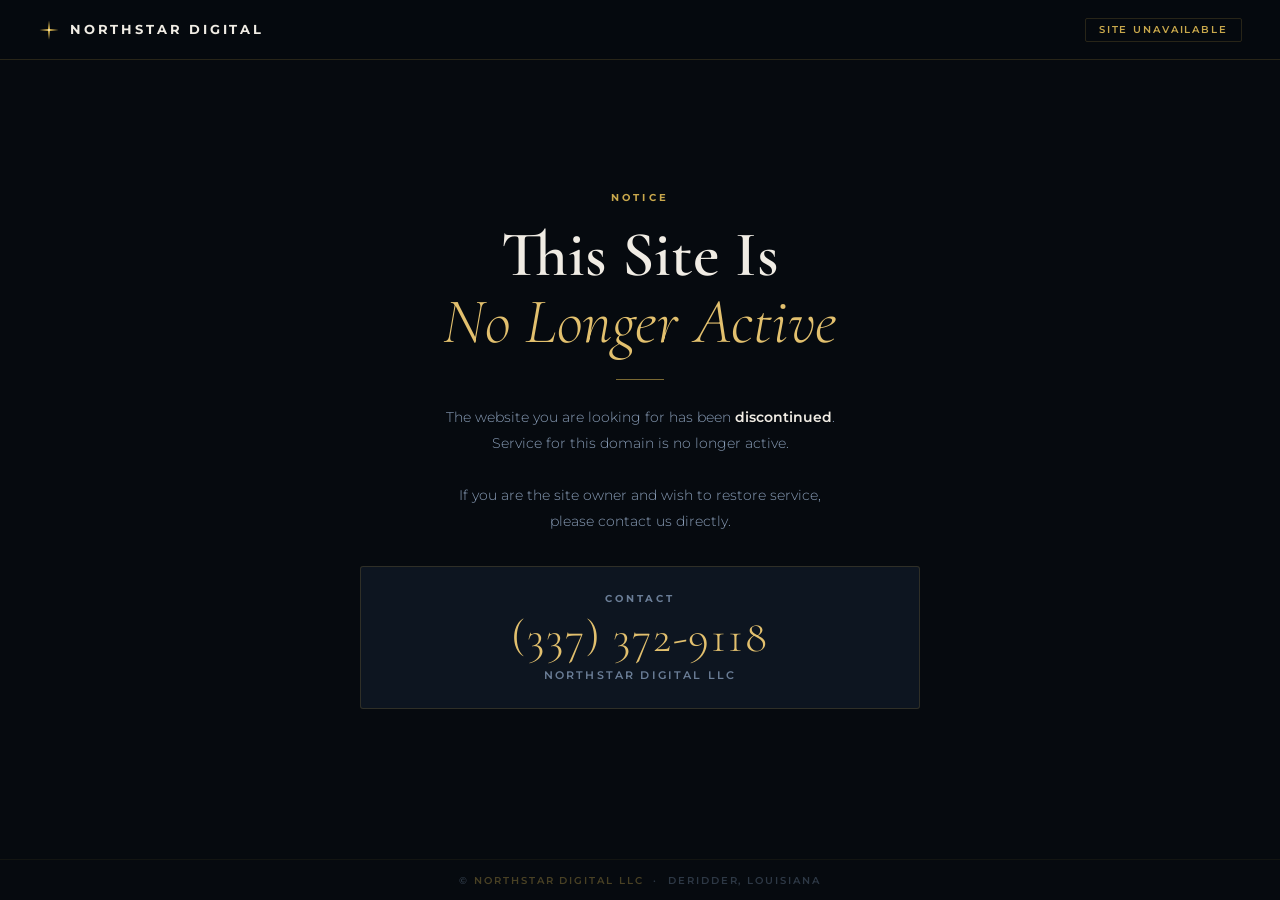
<file: index.html>
<!DOCTYPE html>
<html lang="en">
<head>
  <meta charset="UTF-8"/>
  <meta name="viewport" content="width=device-width, initial-scale=1.0"/>
  <title>Site Unavailable — NorthStar Digital LLC</title>
  <link href="https://fonts.googleapis.com/css2?family=Cormorant+Garamond:ital,wght@0,300;0,600;1,300;1,600&family=Montserrat:wght@300;400;600;700&display=swap" rel="stylesheet"/>
  <style>
    *, *::before, *::after { box-sizing: border-box; margin: 0; padding: 0; }

    :root {
      --bg: #060a0f;
      --surface: #0d1520;
      --gold: #c9a84c;
      --gold-light: #e2c06e;
      --white: #f0ece4;
      --muted: #6a7d96;
      --border: rgba(201,168,76,0.18);
    }

    body {
      background: var(--bg);
      color: var(--white);
      font-family: 'Montserrat', sans-serif;
      min-height: 100vh;
      display: flex;
      flex-direction: column;
      align-items: center;
      justify-content: center;
      padding: 2rem 1.5rem;
    }

    /* Top bar — matches NorthStar nav style */
    .topbar {
      position: fixed;
      top: 0; left: 0; right: 0;
      display: flex;
      align-items: center;
      justify-content: space-between;
      padding: 1.1rem 2.4rem;
      border-bottom: 1px solid var(--border);
      background: rgba(6,10,15,0.92);
      backdrop-filter: blur(10px);
      z-index: 10;
    }

    .topbar-logo {
      display: flex;
      align-items: center;
      gap: 0.6rem;
      text-decoration: none;
    }

    .topbar-logo svg { flex-shrink: 0; }

    .topbar-name {
      font-family: 'Montserrat', sans-serif;
      font-weight: 700;
      font-size: 0.8rem;
      letter-spacing: 0.22em;
      text-transform: uppercase;
      color: var(--white);
    }

    .topbar-badge {
      font-size: 0.65rem;
      font-weight: 600;
      letter-spacing: 0.18em;
      text-transform: uppercase;
      color: var(--gold);
      border: 1px solid var(--border);
      padding: 0.28rem 0.8rem;
      border-radius: 2px;
    }

    /* Main card */
    .card {
      width: 100%;
      max-width: 560px;
      text-align: center;
      animation: rise 0.9s cubic-bezier(0.22,1,0.36,1) both;
    }

    @keyframes rise {
      from { opacity: 0; transform: translateY(20px); }
      to   { opacity: 1; transform: translateY(0); }
    }

    .eyebrow {
      font-size: 0.62rem;
      font-weight: 700;
      letter-spacing: 0.32em;
      text-transform: uppercase;
      color: var(--gold);
      margin-bottom: 1.1rem;
    }

    h1 {
      font-family: 'Cormorant Garamond', serif;
      font-size: clamp(2.6rem, 8vw, 4rem);
      font-weight: 600;
      line-height: 1.05;
      margin-bottom: 0.2rem;
      color: var(--white);
    }

    h1 em {
      font-style: italic;
      font-weight: 300;
      color: var(--gold-light);
    }

    .rule {
      width: 48px;
      height: 1px;
      background: var(--gold);
      margin: 1.5rem auto;
      opacity: 0.6;
    }

    .body-text {
      font-size: 0.88rem;
      font-weight: 300;
      line-height: 1.85;
      color: #8a9eb8;
      margin-bottom: 2rem;
    }

    .body-text strong {
      color: var(--white);
      font-weight: 600;
    }

    /* CTA block */
    .cta-block {
      border: 1px solid var(--border);
      background: var(--surface);
      border-radius: 3px;
      padding: 1.6rem 2rem;
    }

    .cta-label {
      font-size: 0.6rem;
      font-weight: 700;
      letter-spacing: 0.3em;
      text-transform: uppercase;
      color: var(--muted);
      margin-bottom: 0.7rem;
    }

    .phone {
      display: block;
      font-family: 'Cormorant Garamond', serif;
      font-size: clamp(2rem, 6vw, 2.8rem);
      font-weight: 300;
      letter-spacing: 0.04em;
      color: var(--gold-light);
      text-decoration: none;
      line-height: 1;
      transition: color 0.2s;
      margin-bottom: 0.5rem;
    }
    .phone:hover { color: #fff; }

    .company-name {
      font-size: 0.68rem;
      font-weight: 600;
      letter-spacing: 0.2em;
      text-transform: uppercase;
      color: var(--muted);
    }

    /* Footer */
    footer {
      position: fixed;
      bottom: 0; left: 0; right: 0;
      text-align: center;
      padding: 0.9rem;
      font-size: 0.6rem;
      font-weight: 600;
      letter-spacing: 0.2em;
      text-transform: uppercase;
      color: rgba(106,125,150,0.4);
      border-top: 1px solid rgba(201,168,76,0.07);
    }
    footer span { color: rgba(201,168,76,0.35); }
  </style>
</head>
<body>

<!-- Top nav bar -->
<nav class="topbar">
  <a class="topbar-logo" href="https://northstardigitalweb.com" target="_blank">
    <svg width="22" height="22" viewBox="0 0 64 64" fill="none" xmlns="http://www.w3.org/2000/svg">
      <path d="M32 4 L35 29 L60 32 L35 35 L32 60 L29 35 L4 32 L29 29 Z" fill="#c9a84c"/>
      <circle cx="32" cy="32" r="3" fill="#fffbe6" opacity="0.85"/>
    </svg>
    <span class="topbar-name">NorthStar Digital</span>
  </a>
  <span class="topbar-badge">Site Unavailable</span>
</nav>

<!-- Main content -->
<div class="card">
  <div class="eyebrow">Notice</div>

  <h1>This Site Is<br/><em>No Longer Active</em></h1>

  <div class="rule"></div>

  <p class="body-text">
    The website you are looking for has been <strong>discontinued</strong>.<br/>
    Service for this domain is no longer active.<br/><br/>
    If you are the site owner and wish to restore service,<br/>
    please contact us directly.
  </p>

  <div class="cta-block">
    <div class="cta-label">Contact</div>
    <a class="phone" href="tel:+13373729118">(337) 372-9118</a>
    <div class="company-name">NorthStar Digital LLC</div>
  </div>
</div>

<footer>
  &copy; <span>NorthStar Digital LLC</span> &nbsp;·&nbsp; DeRidder, Louisiana
</footer>

</body>
</html>
</file>
